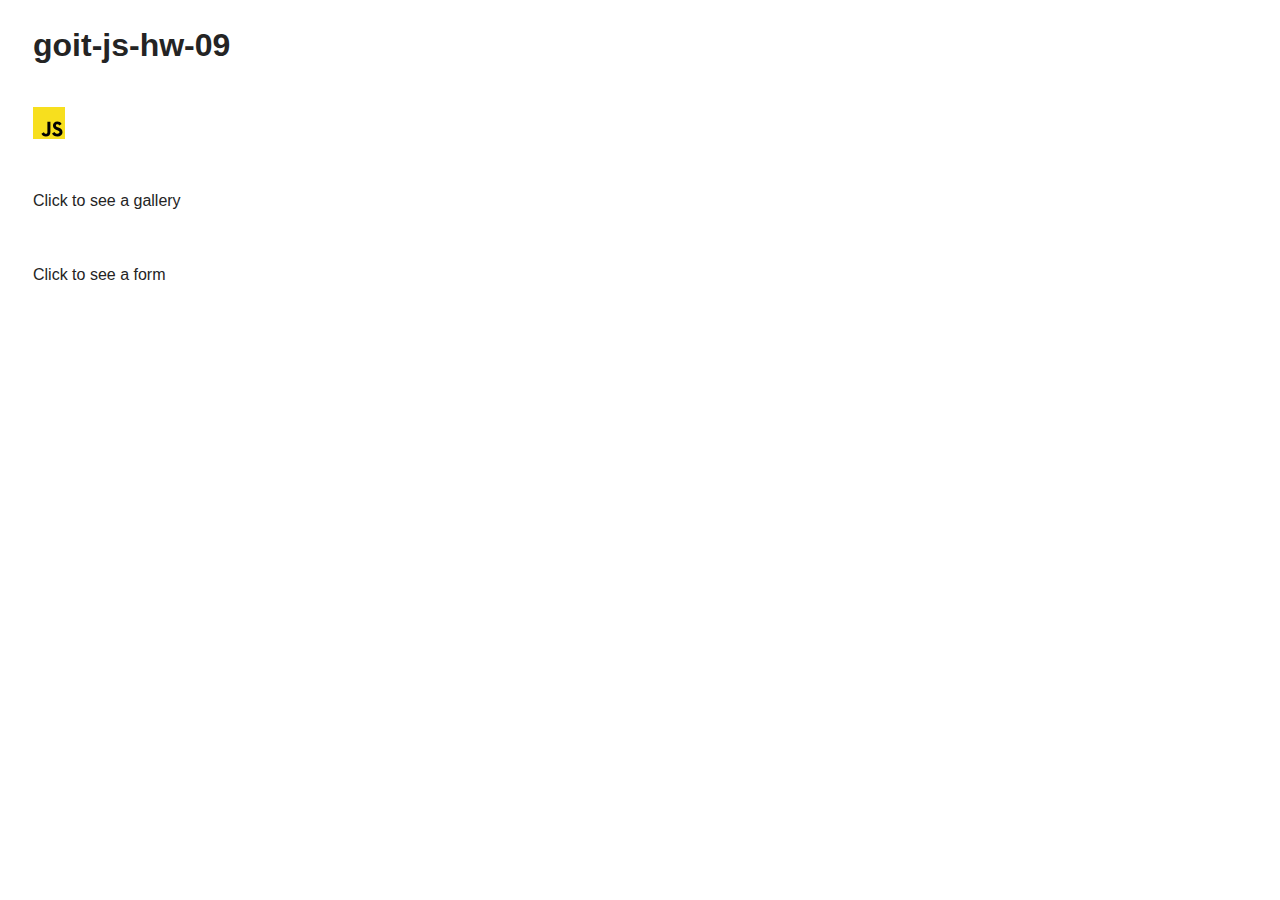
<file: src/index.html>
<!DOCTYPE html>
<html lang="en">
  <head>
    <meta charset="UTF-8" />
    <link rel="icon" type="image/svg+xml" href="/favicon.svg" />
    <meta name="viewport" content="width=device-width, initial-scale=1.0" />
    <title>Homework 9</title>
    <link rel="stylesheet" href="./css/styles.css" />
  </head>
  <body>
    <section>
      <h1 class="nav">goit-js-hw-09</h1>
      <!-- Path to images as from index.html file -->
      <img class="nav" src="./img/javascript.svg" alt="" />
    </section>

    <!-- Loads the specified .html file -->
    <div class="nav">
      <a href="./1-gallery.html"> Click to see a gallery</a>
    </div>

    <div class="nav">
      <a href="./2-form.html"> Click to see a form</a>
    </div>
  </body>
</html>
</file>
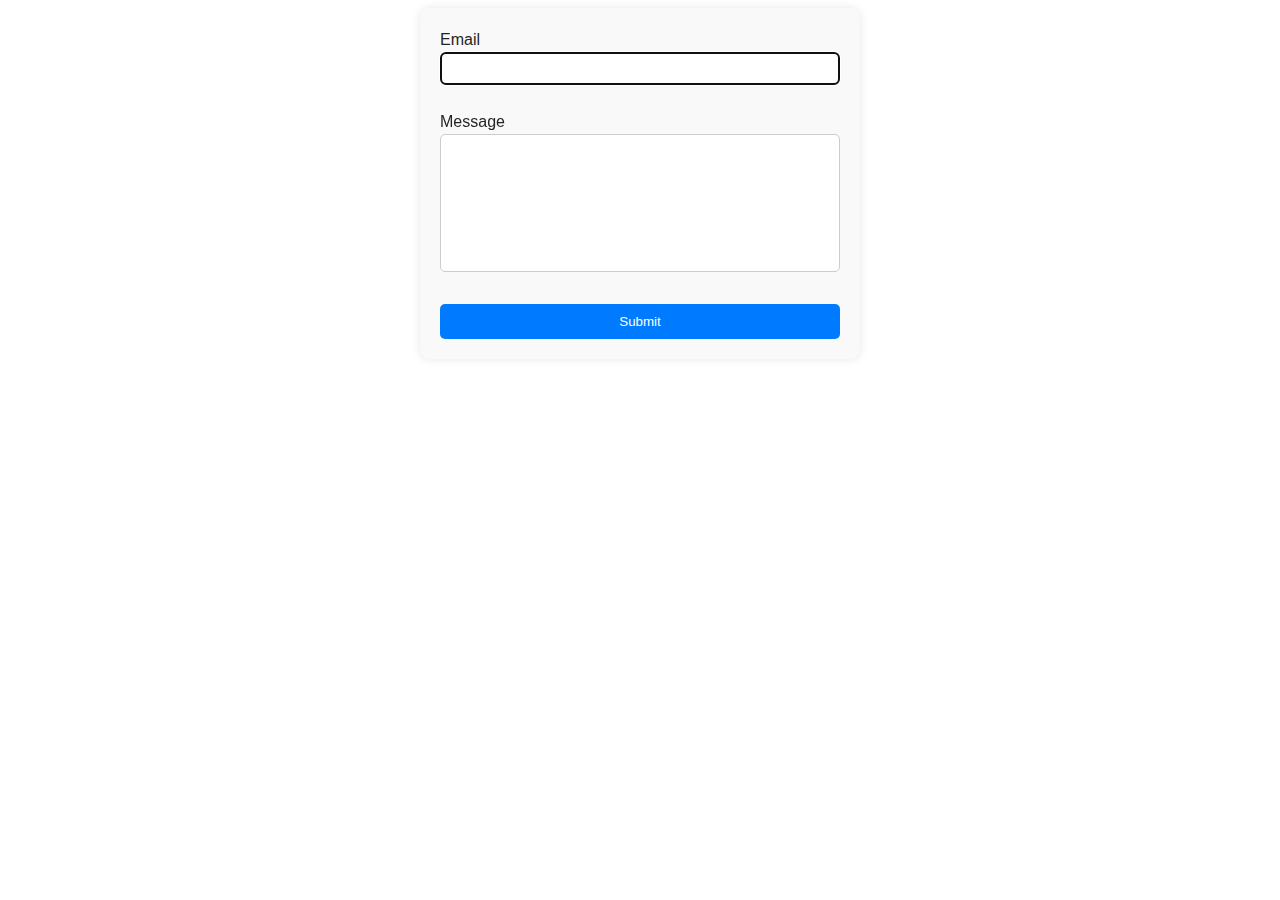
<file: src/2-form.html>
<!DOCTYPE html>
<html lang="en">
  <head>
    <meta charset="UTF-8" />
    <meta http-equiv="X-UA-Compatible" content="IE=edge" />
    <meta name="viewport" content="width=device-width, initial-scale=1.0" />
    <title>Form</title>
    <link rel="stylesheet" href="./css/styles.css" />
  </head>
  <body>
    <form class="feedback-form" autocomplete="off">
      <label>
        Email
        <input type="email" name="email" autofocus />
      </label>
      <label>
        Message
        <textarea name="message" rows="8"></textarea>
      </label>
      <button type="submit">Submit</button>
    </form>

    <script src="./js/2-form.js" type="module"></script>
  </body>
</html>
</file>
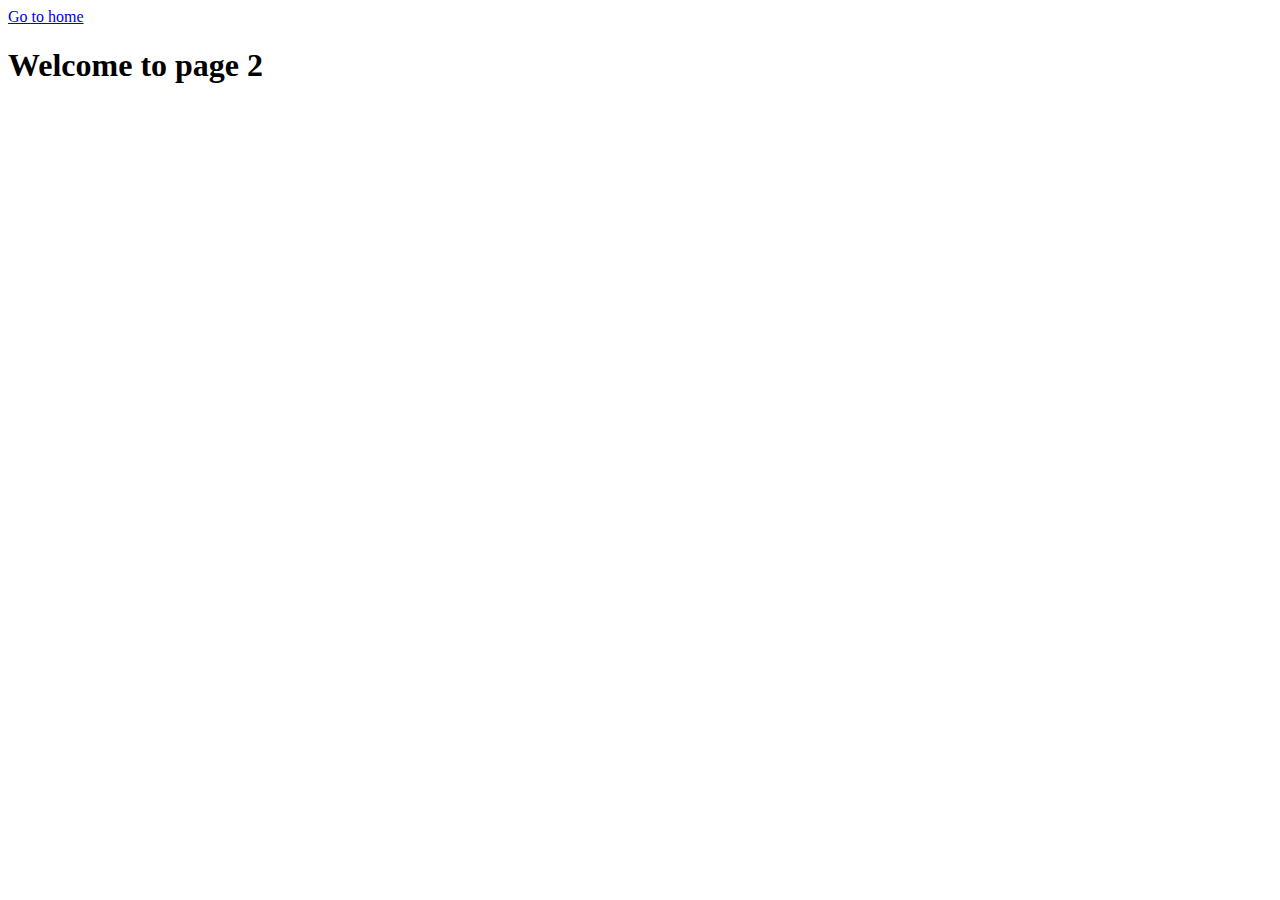
<file: src/page-2.html>
<!DOCTYPE html>
<html lang="en">
  <head>
    <meta charset="UTF-8" />
    <meta http-equiv="X-UA-Compatible" content="IE=edge" />
    <meta name="viewport" content="width=device-width, initial-scale=1.0" />
    <title>Page 2</title>
  </head>
  <body>
    <section>
      <a href="./index.html">Go to home</a>
      <h1>Welcome to page 2</h1>
    </section>
  </body>
</html>
</file>
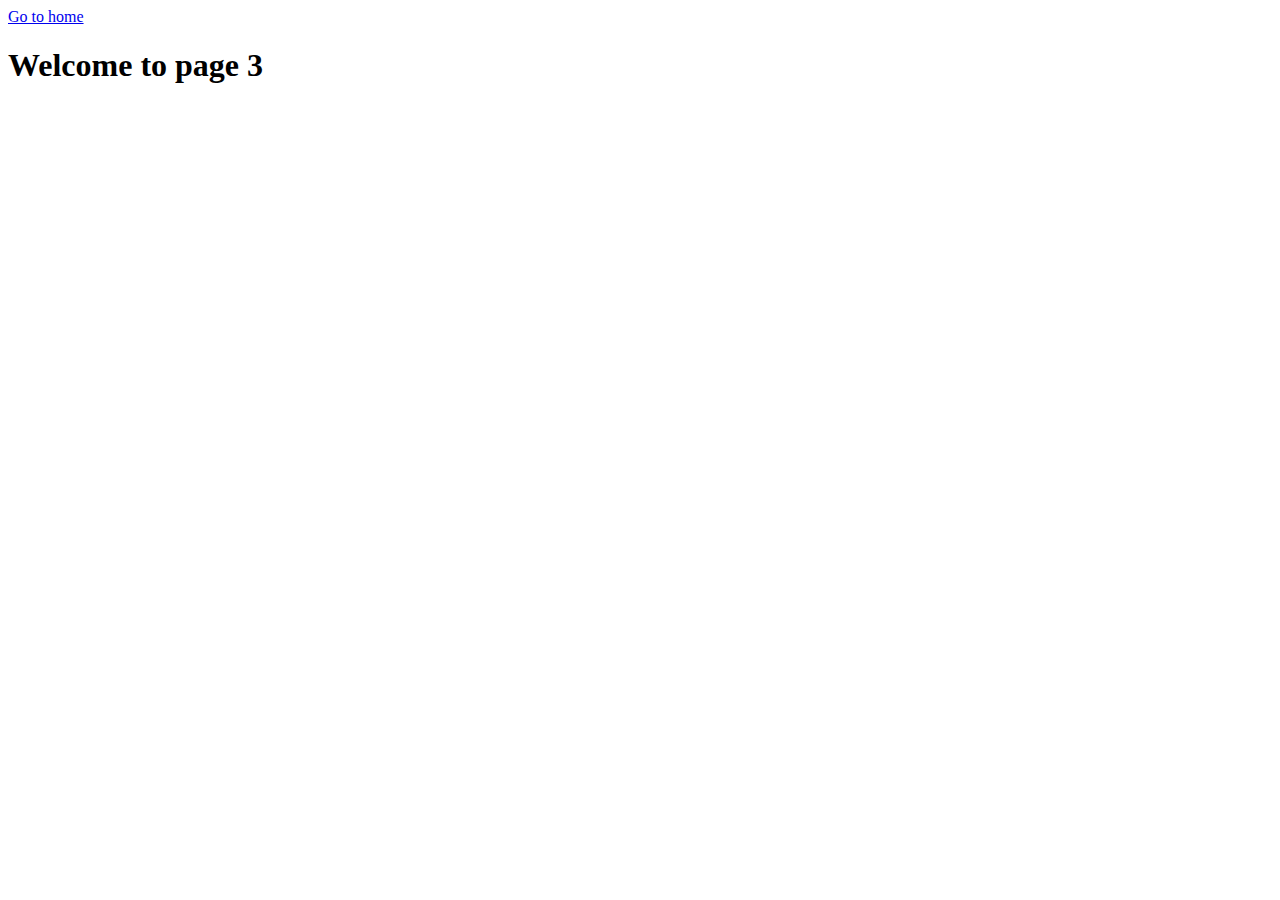
<file: src/page-3.html>
<!DOCTYPE html>
<html lang="en">
  <head>
    <meta charset="UTF-8" />
    <meta http-equiv="X-UA-Compatible" content="IE=edge" />
    <meta name="viewport" content="width=device-width, initial-scale=1.0" />
    <title>Page 3</title>
  </head>
  <body>
    <section>
      <a href="./index.html">Go to home</a>
      <h1>Welcome to page 3</h1>
    </section>
  </body>
</html>
</file>
<file: src/css/styles.css>
/**
  |============================
  | include css partials with
  | default @import url()
  |============================
*/
@import url('./reset.css');
@import url('./vite-promo.css');
@import url('./header.css');

:root {
  font-family: Inter, Avenir, Helvetica, Arial, sans-serif;
  font-size: 16px;
  line-height: 24px;
  font-weight: 400;

  color: #242424;
  background-color: rgba(255, 255, 255, 0.87);

  font-synthesis: none;
  text-rendering: optimizeLegibility;
  -webkit-font-smoothing: antialiased;
  -moz-osx-font-smoothing: grayscale;
  -webkit-text-size-adjust: 100%;
}

.nav {
  padding:25px;
}

ul,
li {
  list-style-type: none;
  display: flex;
  flex-wrap: wrap;
  gap: 24px;
  justify-content: center;
}

.gallery {
  margin-top: 100px;
  margin-bottom: 100px;
}

.gallery-image {
  max-width: 360px;
  height: 300px;
}

.feedback-form {
  max-width: 400px;
  margin: 0 auto;
  padding: 20px;
  background-color: #f9f9f9;
  border-radius: 10px;
  box-shadow: 0 0 10px rgba(0, 0, 0, 0.1);
}

.feedback-form label {
  display: block;
  margin-bottom: 10px;
}

.feedback-form input[type="email"],
.feedback-form textarea {
  width: 100%;
  padding: 8px;
  margin-bottom: 15px;
  border: 1px solid #ccc;
  border-radius: 5px;
  box-sizing: border-box;
}

.feedback-form textarea {
  resize: none;
}

.feedback-form button[type="submit"] {
  width: 100%;
  padding: 10px;
  background-color: #007bff;
  color: #fff;
  border: none;
  border-radius: 5px;
  cursor: pointer;
  transition: background-color 0.3s ease;
}

.feedback-form button:hover {
  background-color: #0056b3;
}
</file>
